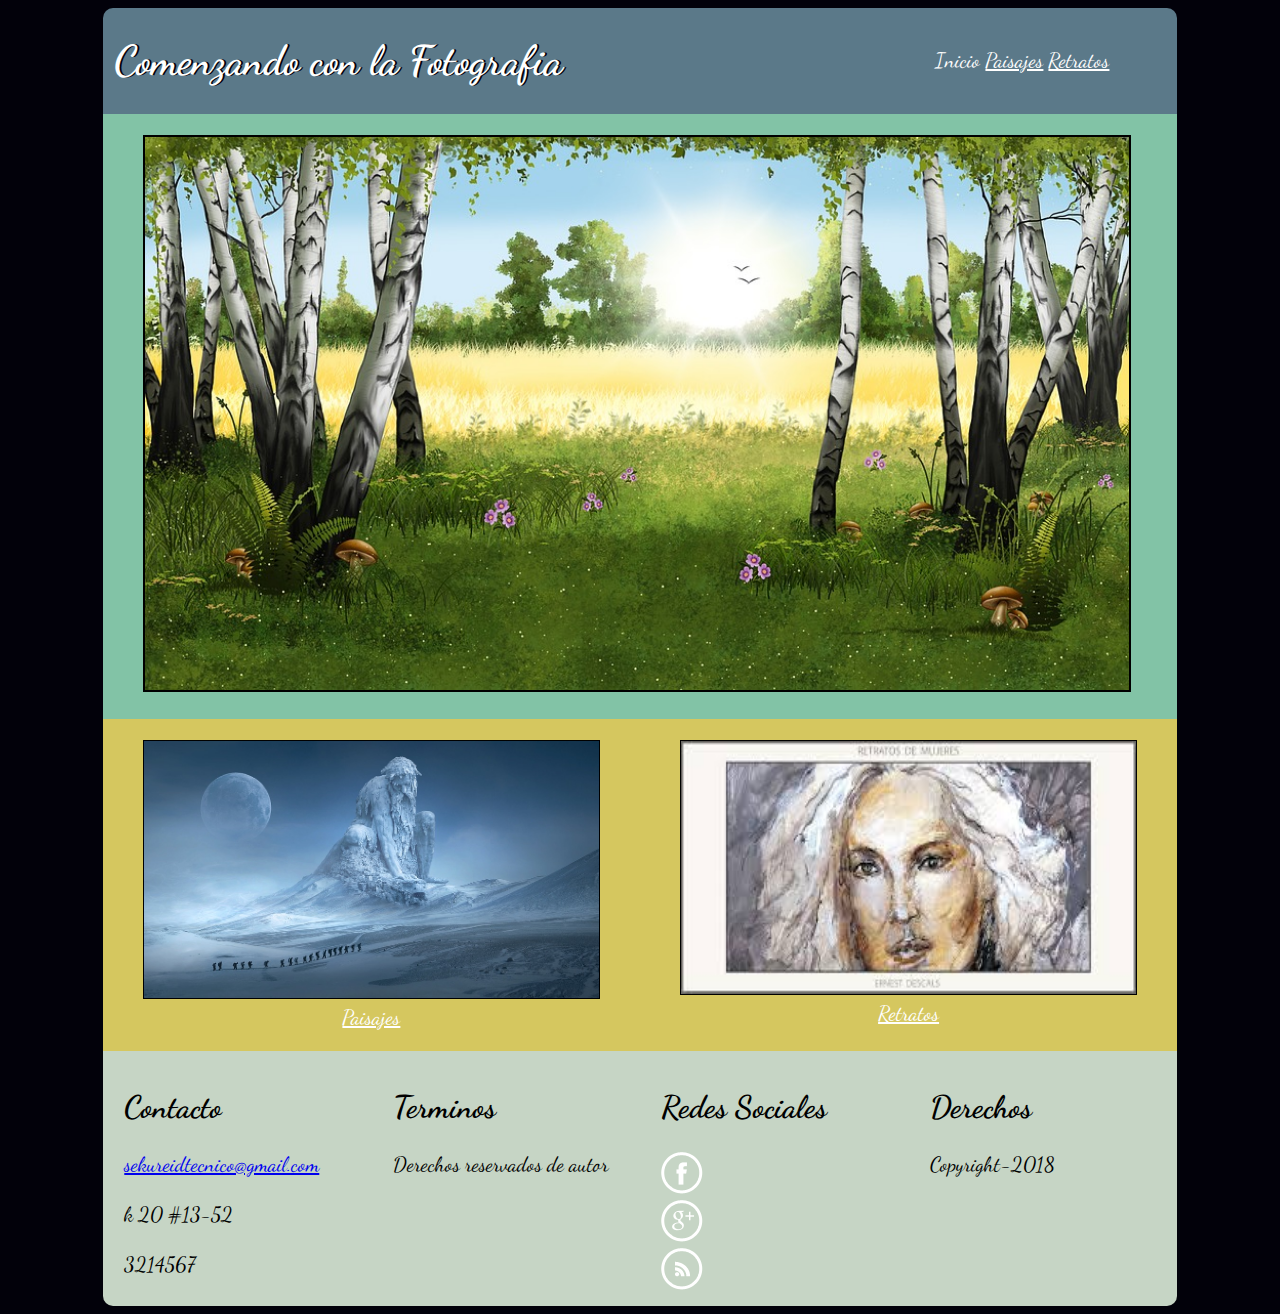
<file: index.html>
<!DOCTYPE html>
<html>
  <head>
    <meta charset="utf-8">
    <meta name="viewport" content="width=device-width, initial-scale=1.0">
    <link href="https://fonts.googleapis.com/css?family=Dancing+Script" rel="stylesheet">
    <link rel="stylesheet" href="css/estilos.css">
    <title>Inicio</title>
  </head>
  <body>

    <section class="contenedor">
      <header class="encabezado">
        <h1 class="titulo">Comenzando con la Fotografia</h1>
        <nav class="navegador">
          <a style="  text-decoration:none;" class="a1" href="index.html">Inicio</a>
          <a  class="a2" href="paisajes.html">Paisajes</a>
          <a class="a3" href="retratos.html">Retratos</a>
        </nav>
      </header>

      <section class="central">
      <figure>
        <img src="imagenes/img_principal.jpg" alt="">

      </figure>
      </section>

      <section class="secundaria">
        <figure class="s1">
          <img src="imagenes/secundaria1.jpg" alt="">
          <figcaption><a href="paisajes.html">Paisajes</a></figcaption>
        </figure>

        <figure class="s2">
          <img src="imagenes/retrato1.jpg" alt="">
          <figcaption>  <a href="retratos.html">Retratos</a></figcaption>
        </figure>
      </section>
    </section>

    <footer class="pie">
      <div class="contacto">
        <h2>Contacto</h2>
          <a href="#">sekureidtecnico@gmail.com</a><br><br>
          k 20 #13-52 <br><br>
          3214567
      </div>

      <div class="termino">
        <h2>Terminos</h2>
        Derechos reservados de autor
      </div>

      <div class="redes">
        <h2>Redes Sociales</h2>
        <img src="imagenes/facebook42.png" alt=""><br>
        <img src="imagenes/google-plus42.png" alt=""><br>
        <img src="imagenes/rss42.png" alt="">
      </div>

      <div class="derechos">
        <h2>Derechos</h2>
        Copyright-2018
      </div>
    </footer>


  </body>
</html>
</file>
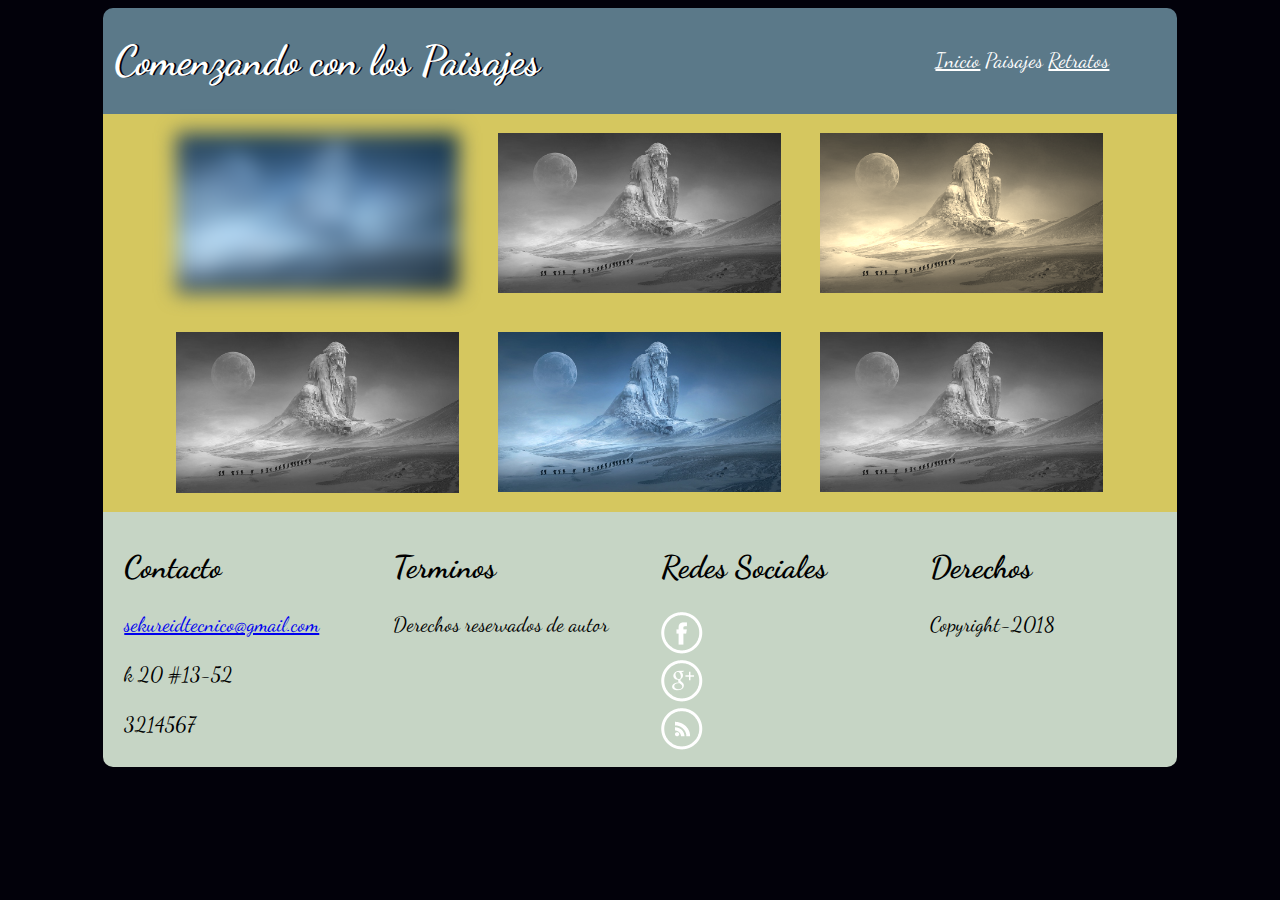
<file: paisajes.html>
<!DOCTYPE html>
<html>
  <head>
    <meta charset="utf-8">
    <meta name="viewport" content="width=device-width, initial-scale=1.0">
    <link href="https://fonts.googleapis.com/css?family=Dancing+Script" rel="stylesheet">
    <link rel="stylesheet" href="css/estilos.css">
    <title>Paisajes</title>
  </head>
  <body>
    <section class="contenedor">
      <header class="encabezado">
        <h1 class="titulo">Comenzando con los Paisajes</h1>
        <nav class="navegador">
          <a class="a1" href="index.html">Inicio</a>
          <a style="  text-decoration:none;" class="a2" href="paisajes.html">Paisajes</a>
          <a class="a3" href="retratos.html">Retratos</a>
        </nav>
      </header>

      <section class="galeria">
        <figure class="paisajes">
          <img class="i1"src="imagenes/secundaria1.jpg">
          <img class="i2" src="imagenes/secundaria1.jpg">
          <img class="i3" src="imagenes/secundaria1.jpg">
          <img class="i4"src="imagenes/secundaria1.jpg">
          <img class="i5" src="imagenes/secundaria1.jpg">
          <img class="i6" src="imagenes/secundaria1.jpg">
      </figure>
    </section>
  </section>

  <footer class="pie">
    <div class="contacto">
      <h2>Contacto</h2>
        <a href="#">sekureidtecnico@gmail.com</a><br><br>
        k 20 #13-52 <br><br>
        3214567
    </div>

    <div class="termino">
      <h2>Terminos</h2>
      Derechos reservados de autor
    </div>

    <div class="redes">
      <h2>Redes Sociales</h2>
      <img src="imagenes/facebook42.png" alt=""><br>
      <img src="imagenes/google-plus42.png" alt=""><br>
      <img src="imagenes/rss42.png" alt="">
    </div>

    <div class="derechos">
      <h2>Derechos</h2>
      Copyright-2018
    </div>
  </footer>





  </body>
</html>
</file>
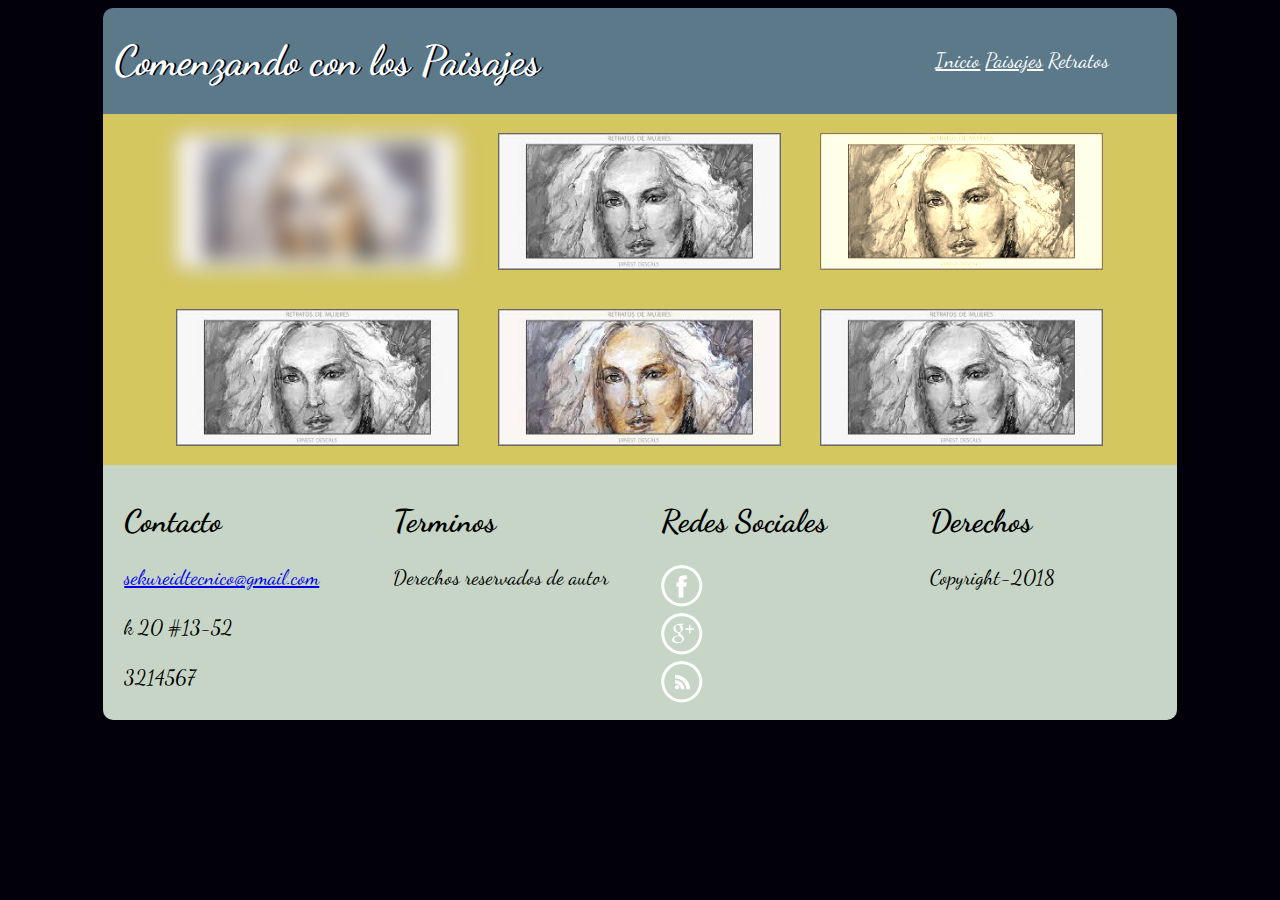
<file: retratos.html>
<!DOCTYPE html>
<html>
  <head>
    <meta charset="utf-8">
    <meta name="viewport" content="width=device-width, initial-scale=1.0">
    <link href="https://fonts.googleapis.com/css?family=Dancing+Script" rel="stylesheet">
    <link rel="stylesheet" href="css/estilos.css">
    <title>Paisajes</title>
  </head>
  <body>
    <section class="contenedor">
      <header class="encabezado">
        <h1 class="titulo">Comenzando con los Paisajes</h1>
        <nav class="navegador">
          <a class="a1" href="index.html">Inicio</a>
          <a class="a2" href="paisajes.html">Paisajes</a>
          <a style="text-decoration:none;" class="a3" href="retratos.html">Retratos</a>
        </nav>
      </header>

      <section class="galeria">
        <figure class="paisajes">
          <img class="i1"src="imagenes/retrato1.jpg">
          <img class="i2" src="imagenes/retrato1.jpg">
          <img class="i3" src="imagenes/retrato1.jpg">
          <img class="i4"src="imagenes/retrato1.jpg">
          <img class="i5" src="imagenes/retrato1.jpg">
          <img class="i6" src="imagenes/retrato1.jpg">
      </figure>
    </section>
  </section>

  <footer class="pie">
    <div class="contacto">
      <h2>Contacto</h2>
        <a href="#">sekureidtecnico@gmail.com</a><br><br>
        k 20 #13-52 <br><br>
        3214567
    </div>

    <div class="termino">
      <h2>Terminos</h2>
      Derechos reservados de autor
    </div>

    <div class="redes">
      <h2>Redes Sociales</h2>
      <img src="imagenes/facebook42.png" alt=""><br>
      <img src="imagenes/google-plus42.png" alt=""><br>
      <img src="imagenes/rss42.png" alt="">
    </div>

    <div class="derechos">
      <h2>Derechos</h2>
      Copyright-2018
    </div>
  </footer>





  </body>
</html>
</file>
<file: css/estilos.css>
body {
    background-color: #02010a;
    font-family: 'Dancing Script', cursive;
    font-size: 1.3em;
    animation: body 2s;
}

  @-webkit-keyframes body {
    0%{
      margin-top: 150%;
    }
    60%{
      margin-top: -5%;
    }
    100% {
      margin-top: 0%;
    }

  }

.contenedor {
    display: flex;
    flex-flow: row wrap;
    width: 85%;
    margin: auto;

}

.encabezado {
    display: flex;
    flex-flow: row wrap;
    background-color:  #5b7989;
    border-radius: 10px 10px 0 0;
    width: 100%;
    box-sizing: border-box;
}
.titulo {
    color: white;
    box-sizing: border-box;
    padding-left: 1%;
    text-shadow: 2px 0 #02010a;
    width: 75%;
}

.navegador {
    width: 25%;
    margin: auto;
    padding: 0 2.5%;
    box-sizing: border-box;
    color: white;
}

header > nav > a {
    color: white;
}


.central {
    display: flex;
    flex-flow: column nowrap;
    background-color: #82c3a6;
    width: 100%;
}
.central figure img {
    width: 99%;
    border: 2px solid black;
    margin: auto;
}

.secundaria {
    display: flex;
    flex-flow: row nowrap;
    background-color:  #d5c75f ;
    width: 100%;
    text-align: center;

}

.s1 {
   width: 50%;
   color: black;
}

.s1 > img {
    width: 100%;
    border: 1px solid black;
    box-sizing: border-box;
    transition: transform 1s;
}

.s2{
    width: 50%;
    color: black;
}

.s2 > img {
    width: 100%;
    height: 88%;
    border: 1px  solid black;
    box-sizing: border-box;
    transition: transform 1s;
}

figcaption a {
    color: white;
}

.s1 > img:hover{
    transform: rotate(10deg);
    box-shadow: 2px 4px #82c3a6;
}

.s2 > img:hover {
    transform: translateX(20px) translateY(-15px);
    box-shadow: 2px 4px #82c3a6;
}

.pie {
    display: flex;
    flex-flow: row wrap;
    width: 85%;
    margin: auto;
    background-color: #C6d5c5;
    border-radius:0 0 10px 10px;
    box-sizing: border-box;

}

.contacto {
    width: 25%;
    padding: 1% 2%;
    box-sizing: border-box;
}

.termino {
    width: 25%;
    width: 25%;
    padding: 1% 2%;
    box-sizing: border-box;
}

.redes {
    width: 25%;
    width: 25%;
    padding: 1% 2%;
    box-sizing: border-box;
}

.derechos {
  width: 25%;
  padding: 1% 2%;
  box-sizing: border-box;
}

.contacto {
    width: 25%;
}

.termino {
    width: 25%;
}

.redes {
    width: 25%;
}

.derechos {
  width: 25%;
}

.galeria {
    display: flex;
    flex-flow: row wrap;
    background-color: #d5c75f ;
    width: 100%;
    margin: auto;
}

.paisajes {
  display: flex;
  flex-flow: row wrap;
  width: 90%;
  margin: auto;
}

.i1 {
  width: 33.33%;
  height: 50%;
  padding: 2% 2%;
  box-sizing: border-box;
  -webkit-filter:blur(10px);
  filter:blur(10px);

}
.i2 {
  width: 33.3%;
  height: 50%;
  padding: 2% 2%;
  box-sizing: border-box;
  -webkit-filter:grayscale(100%);
  filter:grayscale(100px);

}
.i3 {
  width: 33.3%;
  height: 50%;
  padding: 2% 2%;
  box-sizing: border-box;
  -webkit-filter:sepia(90%);
  filter:sepia(90%);

}
.i4 {
  width: 33.33%;
  height: 50%;
  padding: 2% 2%;
  box-sizing: border-box;
  -webkit-filter:grayscale(100%);
  filter: grayscale(100%);
}

.i5 {
  width: 33.3%;
  height: 50%;
  padding: 2% 2%;
  box-sizing: border-box;

}
.i6 {
  width: 33.3%;
  height: 50%;
  padding: 2% 2%;
  box-sizing: border-box;
  -webkit-filter:grayscale(100%);
  filter: grayscale(100%);

}

@media (max-width:900px) {
    .contenedor {
      width: 100%;
      min-width: 250px;
    }


  .titulo {
    width: 100%;
    text-align: center;
    min-height: 50px;
  }

  .navegador {
    width: 100%;
    text-align: center;
    min-height: 50px;
  }

  .secundaria {
    flex-flow: row wrap;
  }

  .s1  {
    width: 100%;
  }

  .s2  {
    width: 100%;
  }

  .pie {
    width: 100%;
    margin: auto;
  }

  .contacto {
      width: 85%;
        margin: auto;
  }

  .termino {
      width: 85%;
      margin: auto;
  }

  .redes {
      width: 85%;
      margin: auto;
      }


  .derechos {
      width: 85%;
      margin: auto;
  }

  .paisajes {
     display: flex;
     flex-flow: column wrap;
     width: 100%;
     margin: auto;
  }

  .i1 {
    width: 90%;
    margin: auto;
    padding: 5% 5%;
  }


  .i2 {
    width: 90%;
    margin: auto;
    padding: 5% 5%;
  }


  .i3 {
    width: 90%;
    margin: auto;
    padding: 5% 5%;
  }


  .i4 {
    width: 90%;
    margin: auto;
    padding: 5% 5%;
  }


  .i5 {
    width:90%;
    margin: auto;
    padding: 5% 5%;
}

  .i6 {
     width:90%;
     margin: auto;
     padding:5% 5%;
}







}
</file>
